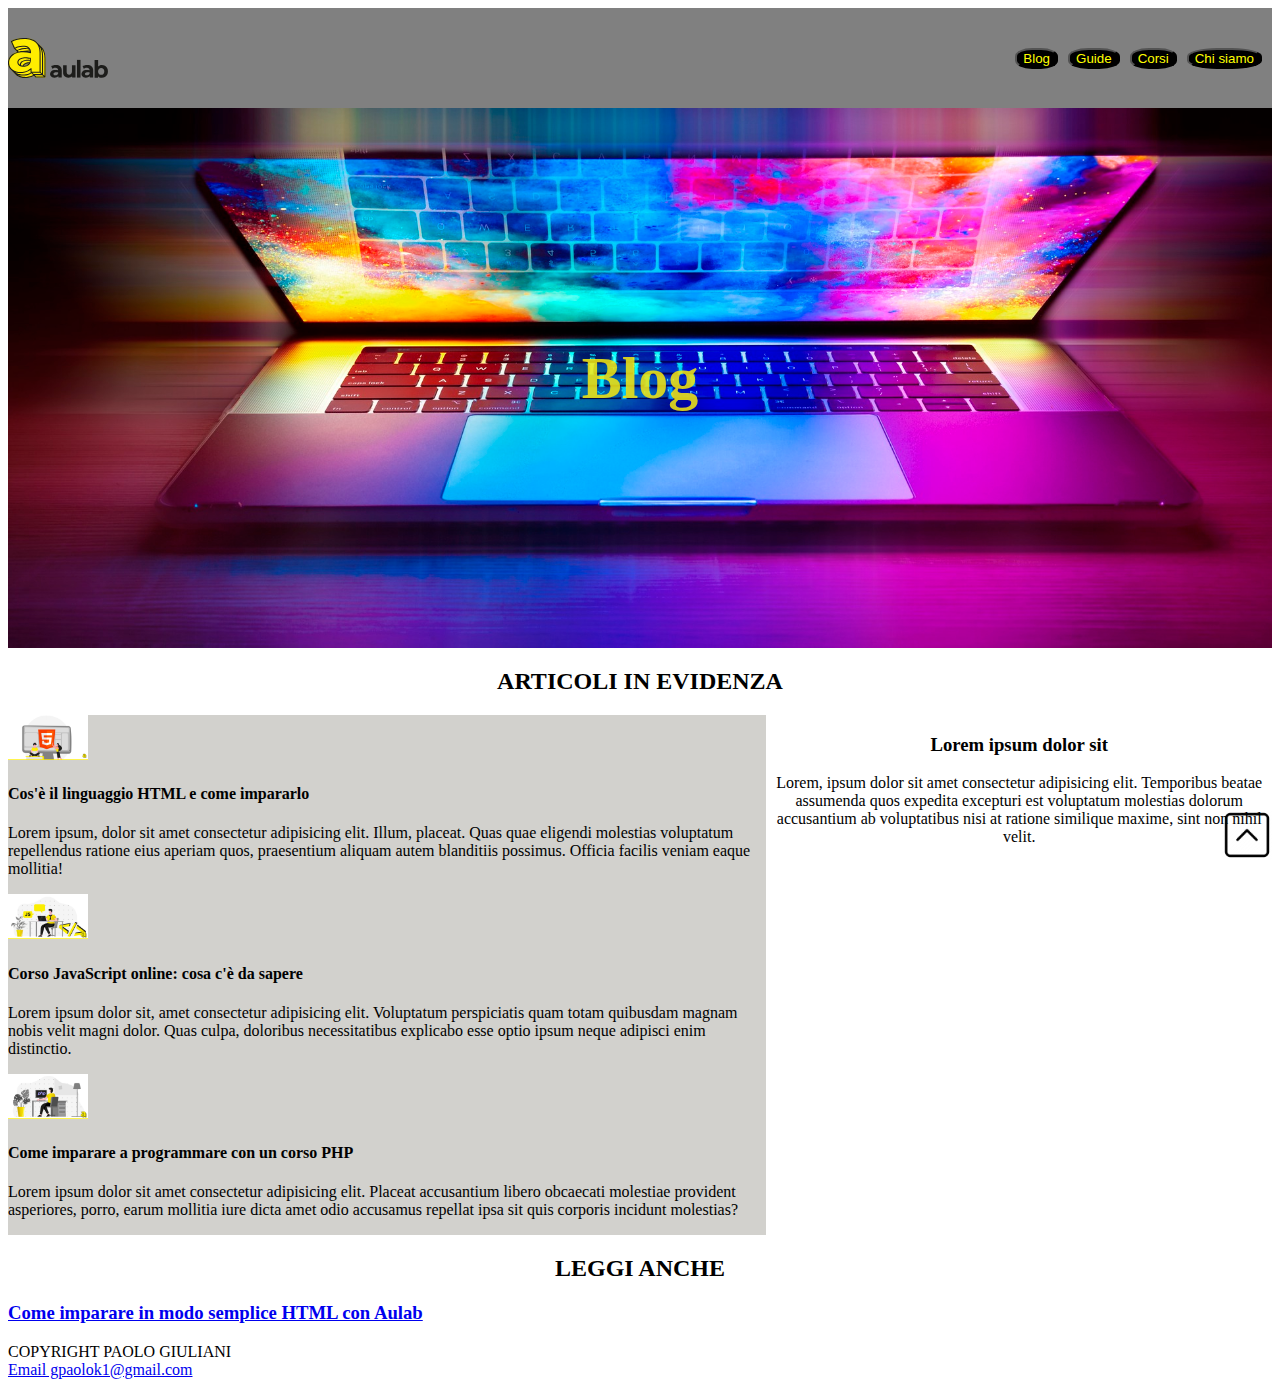
<file: html/index.html>
<!DOCTYPE html>
<html lang="en">
<head>
  <meta charset="UTF-8">
  <meta name="viewport" content="width=device-width, initial-scale=1.0">
  <title>Aulab</title>
  <link rel="stylesheet" href="./style.css">
</head>
<body>

  <nav id="navbar">
    <img class="logoAulab" src="./media/aulab-logo.svg" alt="logo">
    <ul class="listLink">
      <li class="link"><button class="button">Blog</button><a href=""></a></li>
      <li class="link"><button class="button">Guide</button><a href=""></a></li>
      <li class="link"><button class="button">Corsi</button><a href=""></a></li>
      <li class="link"><button class="button">Chi siamo</button><a href=""></a></li>
    </ul>
  </nav>

  <header>
    <h1 class="blog">Blog</h1>
  </header>

  <!-- sezione articoli -->

  <section class="titleArticle">
    <h2>ARTICOLI IN EVIDENZA</h2>
  </section>

  <main>
    <section class="containerArticle">
      <article>
        <img class="imgArticle" src="./media/immagine1.jpg" alt="logo html5">
        <h4>Cos'è il linguaggio HTML e come impararlo</h4>
        <p>Lorem ipsum, dolor sit amet consectetur adipisicing elit. Illum, placeat. Quas quae eligendi molestias voluptatum repellendus ratione eius aperiam quos, praesentium aliquam autem blanditiis possimus. Officia facilis veniam eaque mollitia!</p>
      </article>

      <article>
        <img class="imgArticle" src="./media/immagine2.jpg" alt="logo JavaScript">
        <h4>Corso JavaScript online: cosa c'è da sapere</h4>
        <p>Lorem ipsum dolor sit, amet consectetur adipisicing elit. Voluptatum perspiciatis quam totam quibusdam magnam nobis velit magni dolor. Quas culpa, doloribus necessitatibus explicabo esse optio ipsum neque adipisci enim distinctio.</p>
      </article>

      <article>
        <img class="imgArticle" src="./media/immagine3.jpg" alt="logo PHP">
        <h4>Come imparare a programmare con un corso PHP</h4>
        <p>Lorem ipsum dolor sit amet consectetur adipisicing elit. Placeat accusantium libero obcaecati molestiae provident asperiores, porro, earum mollitia iure dicta amet odio accusamus repellat ipsa sit quis corporis incidunt molestias?</p>
      </article>
        
    </section>

    <!-- aside -->
     <aside>
      <h3>Lorem ipsum dolor sit</h3>
      <p>Lorem, ipsum dolor sit amet consectetur adipisicing elit. Temporibus beatae assumenda quos expedita excepturi est voluptatum molestias dolorum accusantium ab voluptatibus nisi at ratione similique maxime, sint non nihil velit.</p>
     </aside>


  </main>
  
  <h2>LEGGI ANCHE</h2>
  
  
  <h3><a class="colorediverso" href="./index2.html" target="_blank">Come imparare in modo semplice HTML con Aulab</a></h3>
  
  <footer>
    <div>COPYRIGHT PAOLO GIULIANI</div>
    <div>
      <a class="colorediverso" href="./media/zombie-7776_256.gif">Email gpaolok1@gmail.com</a>
    </div>
    
    <div class="fondopagina">
      <a href="#navbar">
         <img class="frecciasu" src="./media/torna su.png" alt="logo freccia su">
      </a>
    </div>
    
              
            </footer>
            
            
            
            
            
            
          </body>
</html>
</file>
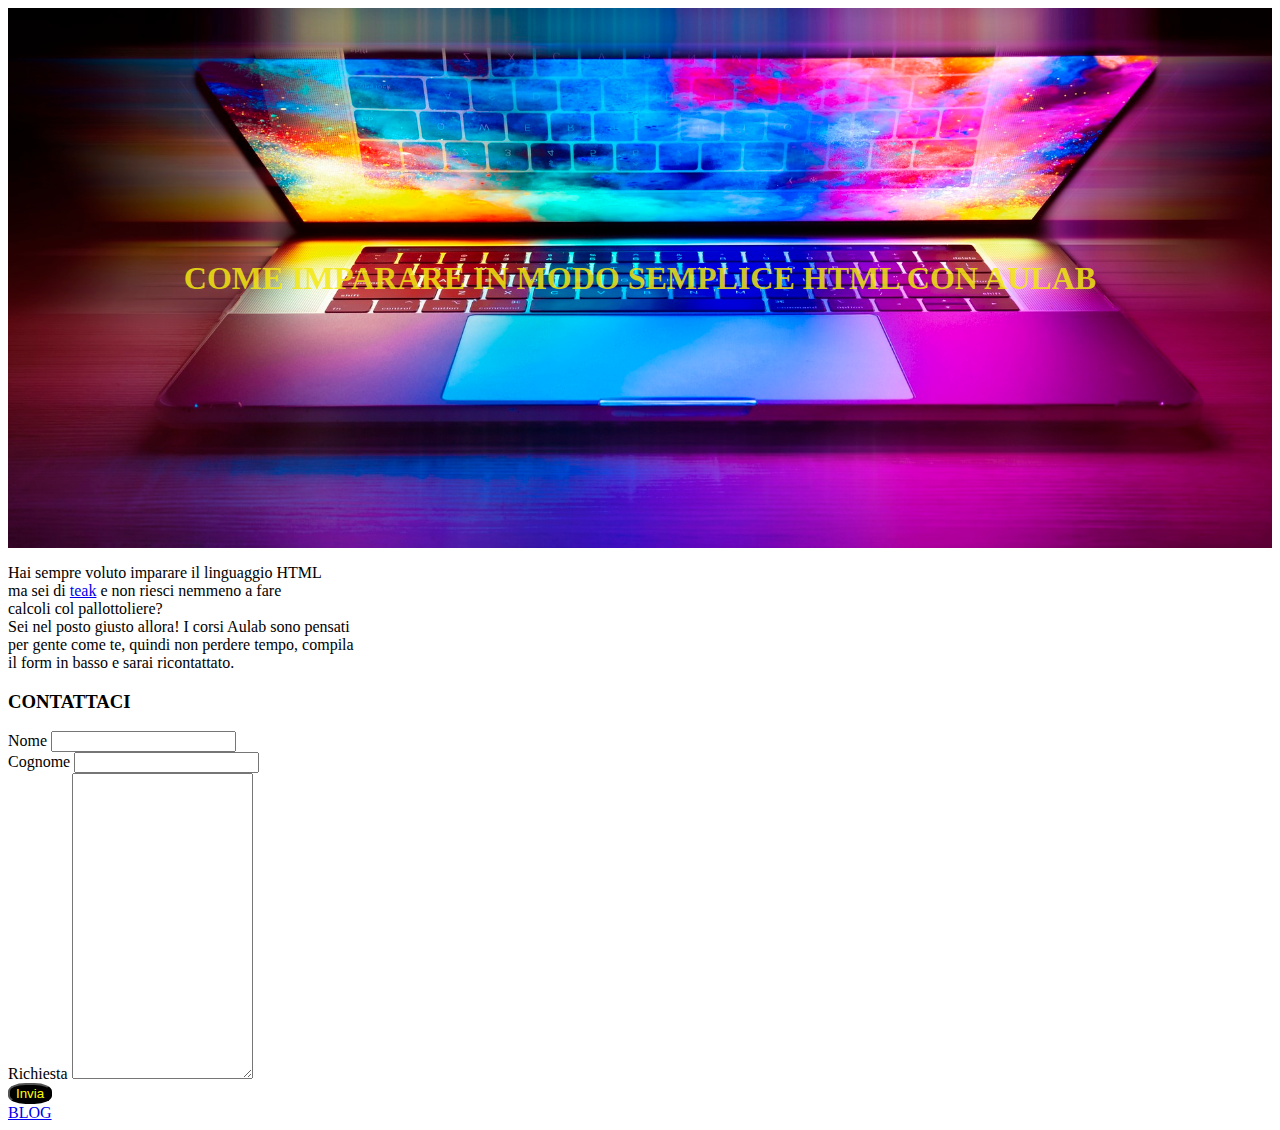
<file: html/index2.html>
<!DOCTYPE html>
<html lang="en">
<head>
    <meta charset="UTF-8">
    <meta name="viewport" content="width=device-width, initial-scale=1.0">
    <title>Document</title>
    <link rel="stylesheet" href="./style.css">
</head>
<header>
    <h1 class="pag2">COME IMPARARE IN MODO SEMPLICE HTML CON AULAB</h1>
    
</header>
<body>
    <section class="font">
        <div>
            <p>Hai sempre voluto imparare il linguaggio HTML <br>ma sei di <a class="colorediverso" href="./media/immagine legno teak.jpg" target="_blank">teak</a> e non riesci nemmeno a fare <br>calcoli col pallottoliere?<br>
            Sei nel posto giusto allora! I corsi Aulab sono pensati <br>per gente come te, quindi non perdere tempo, compila <br>il form in basso e sarai ricontattato.</p>
        </div>
    </section>

    <section>
        <h3>CONTATTACI</h3>
        <form>
            <div>
                <label class="nome" for="">Nome</label>
                <input type="text">
            </div>
            <div>
                <label class="cognome" for="">Cognome</label>
                <input type="text">
            </div>
            <div>
                <label class="richiesta">Richiesta</label>
                <textarea cols="20" rows="20"></textarea>
            </div>
            <div>
                <button class="button" type="submit">Invia</button>
            </div>
        </form>

    </section>
    <footer>
        <a class="colorediverso" href="./index.html">BLOG</a>
    </footer>

    
    
    
</body>
</html>
</file>
<file: html/style.css>
*{
    font-family: monospace Arial, Helvetica, sans-serif;
}

nav{
    background-color: gray;
    display: flex;
    justify-content: space-between;
    align-items: center;
}
.logoAulab{
    width: 100px;
    height: 100px;
}

.link{
    text-decoration: none;
    color: white;
    margin-right: 10px;
}

.listLink{
    list-style: none;
    display: flex;
}

header{
    background-image: url(./media/background\ header.jpg);
    height: 80vh;
    background-size: cover;
    background-position: center;
    display: flex;
    flex-direction: column;
    align-items: center;
    justify-content: center;
}

h2{
    text-align: center;
}

.blog{
    color: rgba(243, 232, 17, 0.861);
    font-size: 60px;
}

.imgArticle{
    width: 300px;
}

.containerArticle{
    display: flex;
    width: 60%;
    background-color: rgba(203, 202, 197, 0.861);
}

aside{
    
    text-align: center;
}

main{
    display: flex;
}

.pag2{
    text-align: center;
    color: rgba(243, 232, 17, 0.861);
}

.button{
    color: yellow;
    background-color: black;
    border-radius: 40%;
    cursor: pointer;
}    
   
button:hover{ color: rgb(255, 106, 0);}
li{
    color: yellow;}

.fondopagina{
    
    display: flex;
    justify-content: right;
    margin-right: 50px;
    
}

.frecciasu{
    width: 50px;
    height: 50px;
    animation-name: Go-Home;
    animation-duration: 2s;
    animation-iteration-count: infinite;
    top: 90%;
    position: fixed;
   
}
@keyframes Go-Home {
    0%{
        transform: translateY(10px);
        }

    100%{
        transform: translateY(0px);
    } 
}    

@media screen and (max-width: 600px){
header{
    max-height: 30vh;
}
body{
    max-width: 100%;
}
.imgArticle{
    max-width: 120px;
    flex-direction: column;
}
.containerArticle{
    max-width: 55%;
    flex-direction: column;
}
aside{
    max-width: 45%;
}
.frecciasu{
    width: 25px;
    height: 25px;
}

}    
@media screen and (min-width: 900px){
    header{
        max-height: 60vh;
    }
    .imgArticle{
        max-width: 80px;
        flex-direction: column;
    }
    .containerArticle{
        max-width: 40;
        flex-direction: column;
    }
    aside{
        max-width: 40%;
    }
    body{
        max-width: 100%;
    }   
}
</file>
